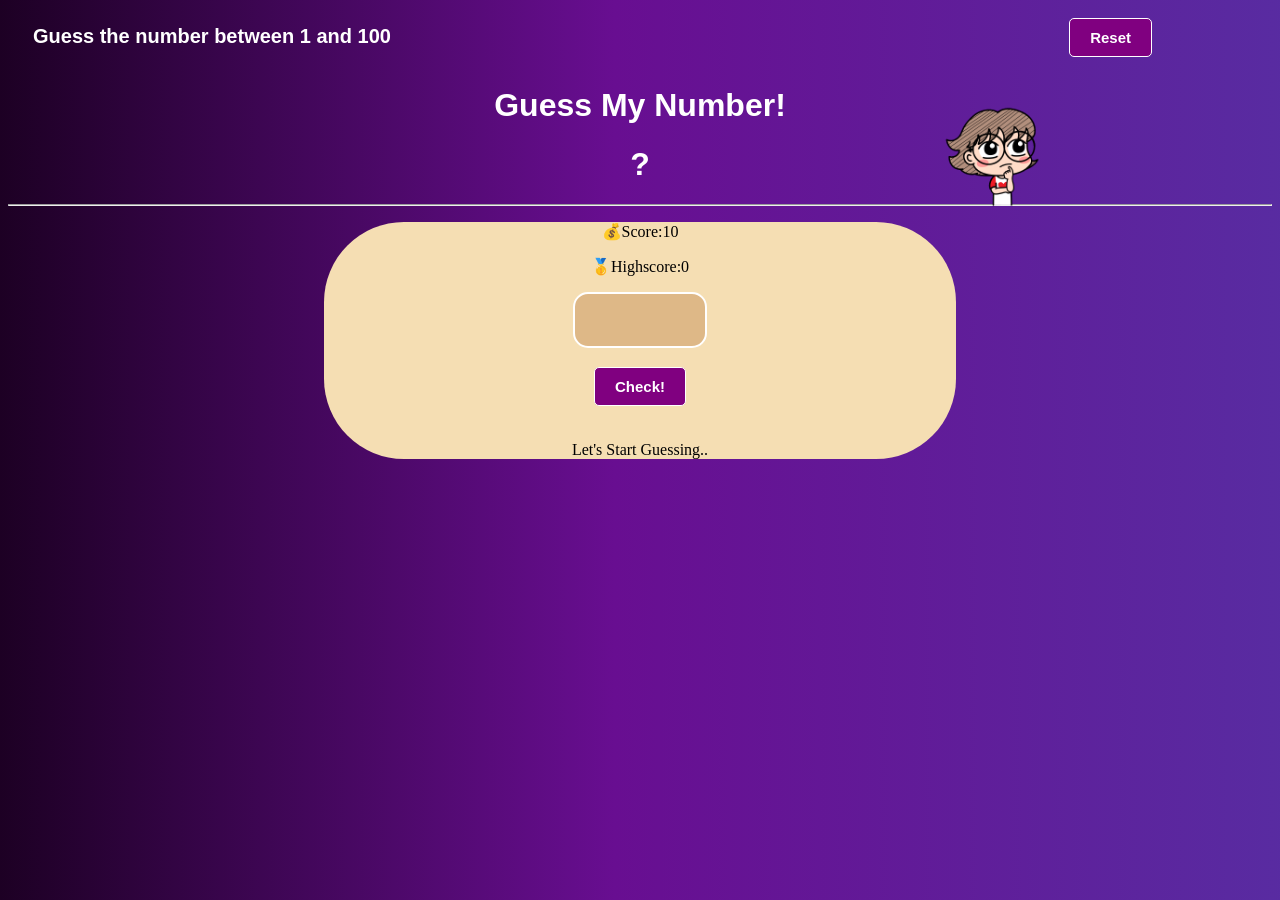
<file: docs/index.html>
<!DOCTYPE html>
<html lang="en">
<head>
    <meta charset="UTF-8">
    <meta http-equiv="X-UA-Compatible" content="IE=edge">
    <meta name="viewport" content="width=device-width, initial-scale=1.0">
    <title>Project 3</title>
    <link rel="stylesheet" href="style.css">
</head>
<body class="default">
<div class="desc"><b>Guess the number between 1 and 100</b></div>
<button class="resetbtn">Reset</button>
<br>
<div class="container">
<h1 class="title"><b>Guess My Number!</b></h1>
<h1 class="guessnum">?</h1>
<img src="images/thinker.gif" alt="thinking girl picture" class="think">
<hr>
</div>
<section class="checkbutton">
    <p class="score"></p>
    <p class="highscore"></p>
      <input class='userInput' type="text"> <br>
      <button class='Check'>Check!</button>
      <p class="msg">Let's Start Guessing..</p>
   </section>
   
    <script src="script.js"></script>
</body>
</html>
</file>
<file: docs/style.css>
.default {
    background:linear-gradient(90deg, rgba(29,0,36,1) 0%, rgba(104,14,145,1) 12%, rgba(0,212,255,1) 100%);
    animation:gradient 15s ease infinite;
    background-size: 400% 400%;
}
.green {
    background:radial-gradient(circle, rgba(44,255,5,1) 9%, rgba(36,138,43,1) 39%, rgba(31,144,61,1) 62%, rgba(0,255,42,1) 84%);
    animation:gradient 15s ease infinite; 
    animation-direction: alternate-reverse;
    background-size: 400% 400%;
}
.red {
    background:radial-gradient(circle, rgba(255,0,0,1) 9%, rgba(136,19,19,1) 39%, rgba(116,20,20,1) 62%, rgba(255,0,0,1) 84%);
    animation:gradient 15s ease infinite;
    animation-direction: alternate-reverse;
    background-size: 400% 400%;
}
@keyframes gradient {
	0% {
		background-position: 0% 50%;
	}
	50% {
		background-position: 100% 50%;
	}
	100% {
		background-position: 0% 50%;
	}
}

.score{
  text-align: center;
}
.highscore{
  text-align: center;
}

.msg{
text-align: center;
}
.checkbutton{
  text-align: center;
  width: 50%;
  margin: auto;
  background: wheat;
  border-radius: 80px;
}
.checkbutton>input{
  text-align: center;
  width:20%;
  height: 50px;
  font-size: 50px;
  font-weight: bold;
  color:white;
  background-color:burlywood;;
  border: 2px solid white;
  border-radius: 15px;
  text-shadow: 2px 1px black;
}
.desc {
    color:white;
    font-size:20px;
    font-family: 'Gill Sans', 'Gill Sans MT', Calibri, 'Trebuchet MS', sans-serif;
    margin-top:25px;
    margin-left: 25px;
}
.userInput:focus{
  outline: 15px;
  border:2px solid black;
}
.Check{
    padding:10px 20px;
    background:purple;
    color:white;
    font-size:15px;
    font-weight:bold;
    border:1px solid white;
    border-radius:5px;
    margin:3%;
}
.Check:hover{
  background:white;
  color:black;
  transition: 2s;
  box-shadow: 5px 5px 5px black;
}
.resetbtn {
    position:absolute;
    z-index: 100;
    top:2%;
    right:10%;
    padding:10px 20px;
    background:purple;
    color:white;
    font-size:15px;
    font-weight:bold;
    border:1px solid white;
    border-radius:5px;
}
.resetbtn:hover{
  background:white;
  color:black;
  transition: 2s;
  box-shadow: 5px 5px 5px black;
}

h1 {
    text-align: center;
    font-family: 'Gill Sans', 'Gill Sans MT', Calibri, 'Trebuchet MS', sans-serif;
    color: white;
}
.container{
  position: relative;
  height: 100%;
}

.think{
  max-width: 40%;
  position: absolute;
  height: 100%;
  top: 2%;
  right: 17%;
}
</file>
